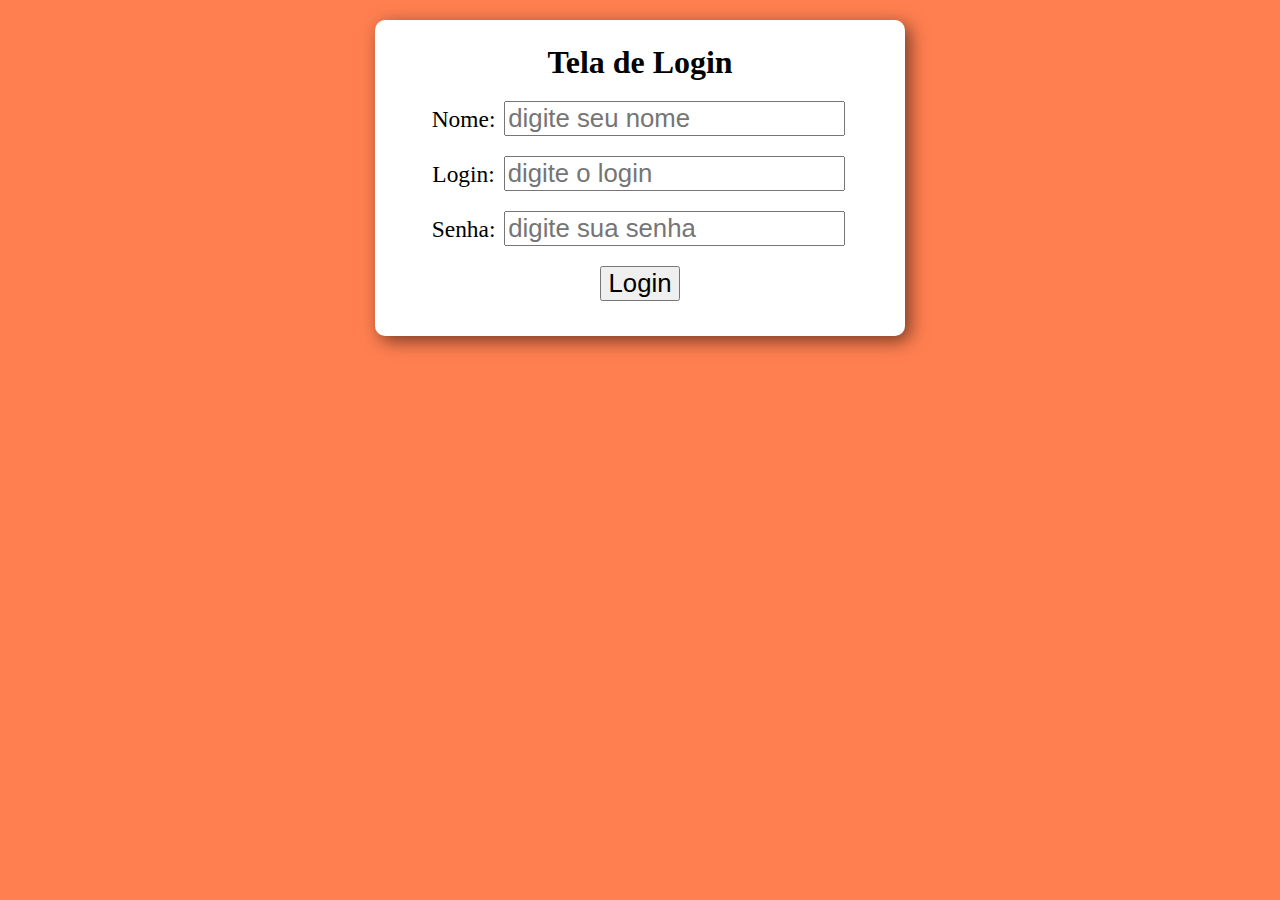
<file: PHP/tela_login/index.html>
<!DOCTYPE html>
<html lang="pt-BR">
<head>
    <meta charset="UTF-8">
    <meta http-equiv="X-UA-Compatible" content="IE=edge">
    <meta name="viewport" content="width=device-width, initial-scale=1.0">
    <title>Login</title>
    <link rel="stylesheet" href="estilo.css">
</head>
<body>
    <section class="container">
        <h1>Tela de Login</h1>
        
        <form action="login.php" method="post">
            Nome: <input type="text" placeholder="digite seu nome" name="nome"> <br>
            Login: <input type="text" placeholder="digite o login" name="login"> <br>
            Senha: <input type="password" placeholder="digite sua senha" name="senha"> <br>
            <input type="submit" value="Login" class="btn-login">
        </form>

    </section>
</body>
</html>
</file>
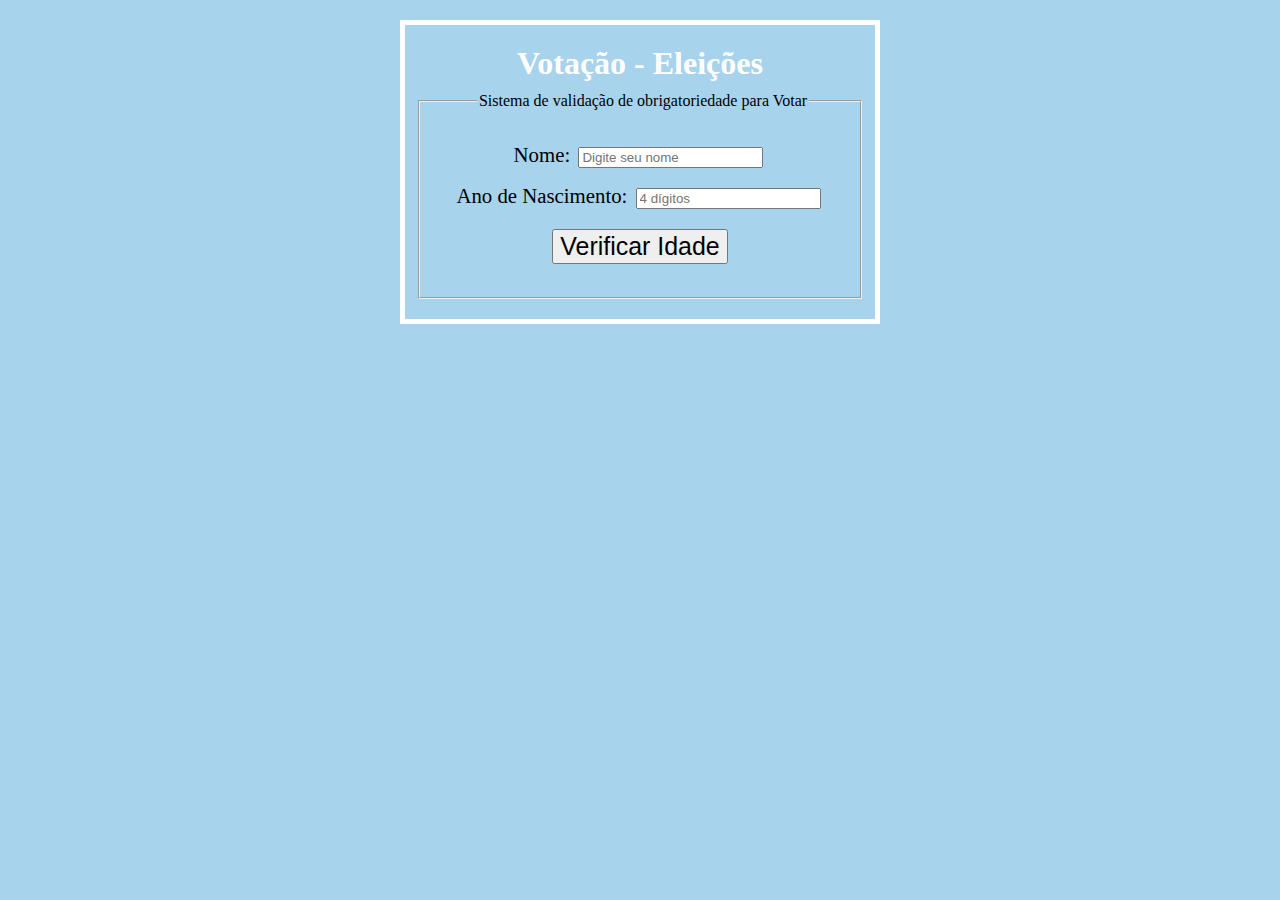
<file: PHP/votacao-eleicoes/index.html>
<!DOCTYPE html>
<html lang="pt-BR">
<head>
    <meta charset="UTF-8">
    <meta http-equiv="X-UA-Compatible" content="IE=edge">
    <meta name="viewport" content="width=device-width, initial-scale=1.0">
    <title>Formulários em PHP</title>
    <link rel="stylesheet" href="layout.css"> <!--Importando apenas a estrutura de layout-->
    <style>        
        h1 {
            color: white;
        }                
        .btn-verificar {            
            font-size: 1.2em;
        }
    </style>

</head>
<body>
    <div class="container">
        <h1>Votação - Eleições</h1>
        <fieldset><legend>Sistema de validação de obrigatoriedade para Votar</legend>
        <form action="valida-idade.php" method="get">            
            Nome: <input type="text" placeholder="Digite seu nome" name="nome"> <br>
            Ano de Nascimento: <input type="number" placeholder="4 dígitos" name="ano"> <br>
            <input type="submit" value="Verificar Idade" class="btn-verificar">
            
        </form>
    </fieldset>

    </div>
</body>
</html>
</file>
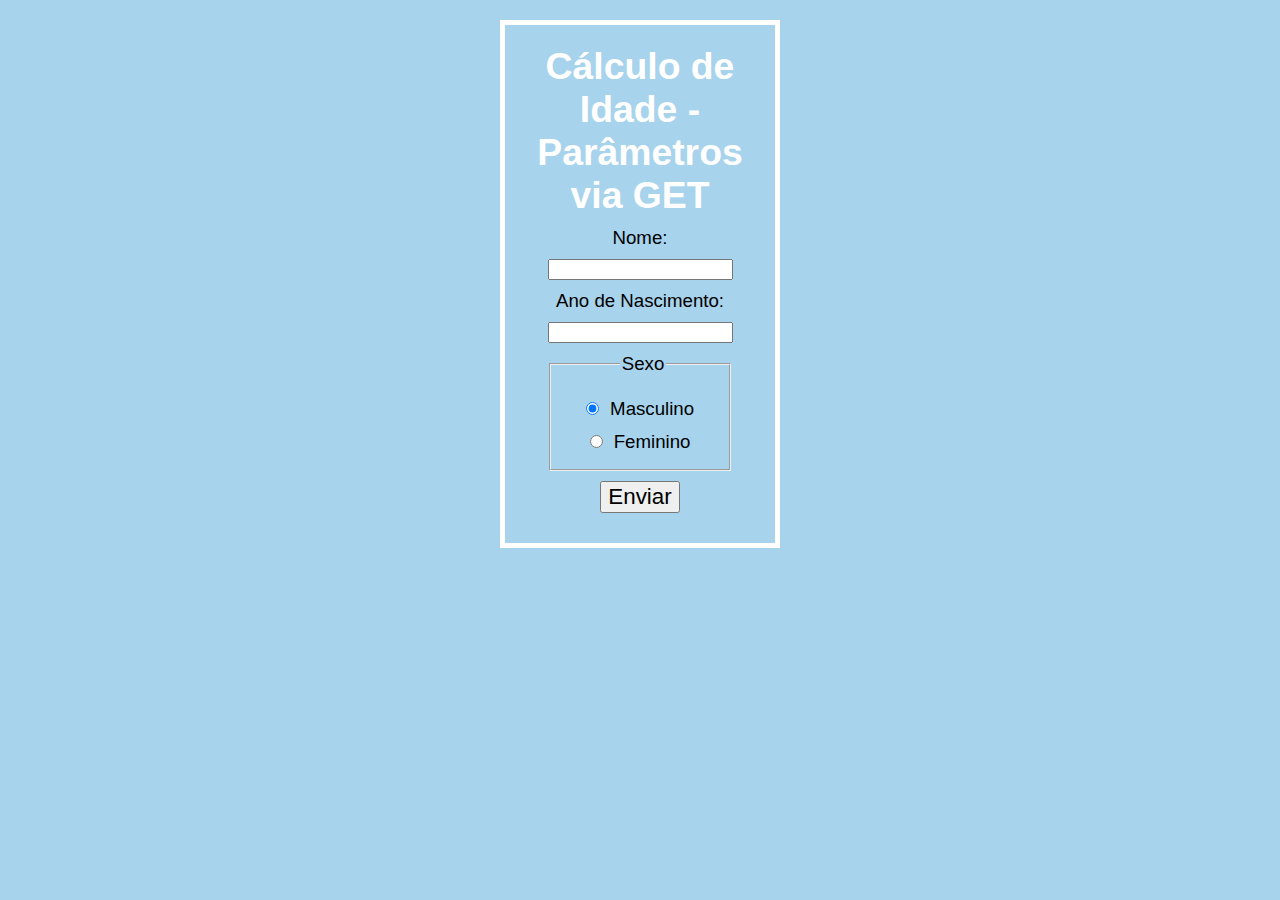
<file: PHP/formularios/calcula-idade/02exercicio-calculo_idade.html>
<!DOCTYPE html>
<html lang="pt-BR">
<head>
    <meta charset="UTF-8">
    <meta http-equiv="X-UA-Compatible" content="IE=edge">
    <meta name="viewport" content="width=device-width, initial-scale=1.0">
    <title>Formulários em PHP</title>
    <link rel="stylesheet" href="layout.css"> <!--Importando apenas a estrutura de layout-->
    <style>        
        h1 {
            color: white;
        }        
        fieldset {
            width: 150px;
            margin: auto;
        }
        .btn-enviar {            
            font-size: 1.2em;
        }
    </style>

</head>
<body>
    <div class="container">
        <h1>Cálculo de Idade - Parâmetros via GET</h1>
        <form action="02idade.php" method="get">
            Nome: <input type="text" name="nome"> <br>
            Ano de Nascimento: <input type="number" name="ano"> <br>
            <fieldset><legend>Sexo</legend><!-- value é o que é mostrado quando o PHP vai exibir-->
                <input type="radio" name="sexo" id="masc" value="homem" checked> 
                <label for="masc">Masculino</label><br>
                <input type="radio" name="sexo" id="fem" value="mulher">
                <label for="fem">Feminino</label>
            </fieldset>
            <input type="submit" value="Enviar" class="btn-enviar">
            
        </form>

    </div>
</body>
</html>
</file>
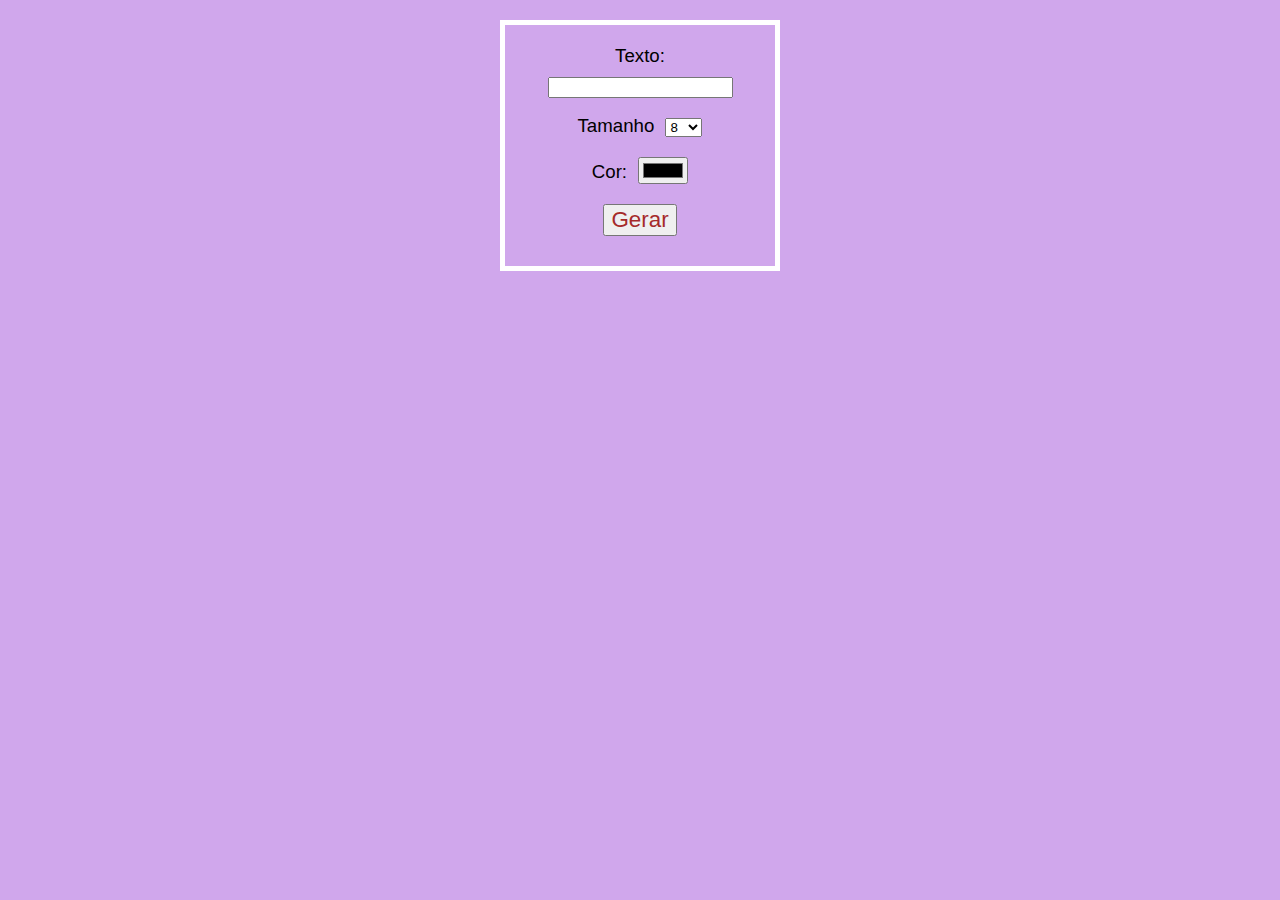
<file: PHP/formularios/manipulando-css/03exercicio.html>
<!DOCTYPE html>
<html lang="pt-BR">
<head>
    <meta charset="UTF-8">
    <meta http-equiv="X-UA-Compatible" content="IE=edge">
    <meta name="viewport" content="width=device-width, initial-scale=1.0">
    <title>Formulários em PHP</title>
    <link rel="stylesheet" href="layout.css">
    <style>        
        .btn-gerar {
            font-size: 1.2em;
            color: brown;
        }
    </style>
</head>
<body>
    <div class="container">
        <form action="03cores.php" method="get">
            <label for="itxt">Texto: </label>
            <input type="text" name="t" id="itxt"> <br>
            <label for="itam">Tamanho</label>
            <select name="tam" id="itam">
                <option value="8pt">8</option>
                <option value="10pt">10</option>
                <option value="14pt">14</option>
                <option value="20pt">20</option>
                <option value="40pt">40</option>
            </select> <br>
            <label for="icor">Cor: </label>
            <input type="color" name="cor" id="icor"> <br>
            <input type="submit" value="Gerar" class="btn-gerar">

        </form>
    </div>
</body>
</html>
</file>
<file: PHP/tela_login/estilo.css>
* {
    margin: 10px 3px;
    font-size: 1.1em;
}
body {
    background-color: coral;
    text-align: center;
}
h1 {    
    font-size: 1.5em;
}                
.container {    
    background: white;
    border-radius: 10px;
    padding: 15px;
    width: 500px;
    margin: auto;
    box-shadow: 5px 5px 18px rgba(0, 0, 0, 0.535);
}
</file>
<file: PHP/votacao-eleicoes/layout.css>
* {
    margin: 10px 3px;
}
body {
    background: rgba(42, 148, 209, 0.411);
    
    text-align: center;
}
.container {
    border: 5px solid white;
    width: 450px;
    margin: auto;
    text-align: center;
    padding: 10px;
}
legend {
    font-size: 16px;
}
fieldset {
    font-size: 1.3em;
}
</file>
<file: PHP/formularios/calcula-idade/layout.css>
* {
    margin: 10px 3px;
}
body {
    background: rgba(42, 148, 209, 0.411);
    font: normal 14pt Arial;
    text-align: center;
}
.container {
    border: 5px solid white;
    width: 250px;
    margin: auto;
    text-align: center;
    padding: 10px;
}
</file>
<file: PHP/formularios/manipulando-css/layout.css>
* {
    margin: 10px 3px;
}
body {
    background: rgba(142, 42, 209, 0.411);
    font: normal 14pt Arial;
    text-align: center;
}
.container {
    border: 5px solid white;
    width: 250px;
    margin: auto;
    text-align: center;
    padding: 10px;
}
</file>
